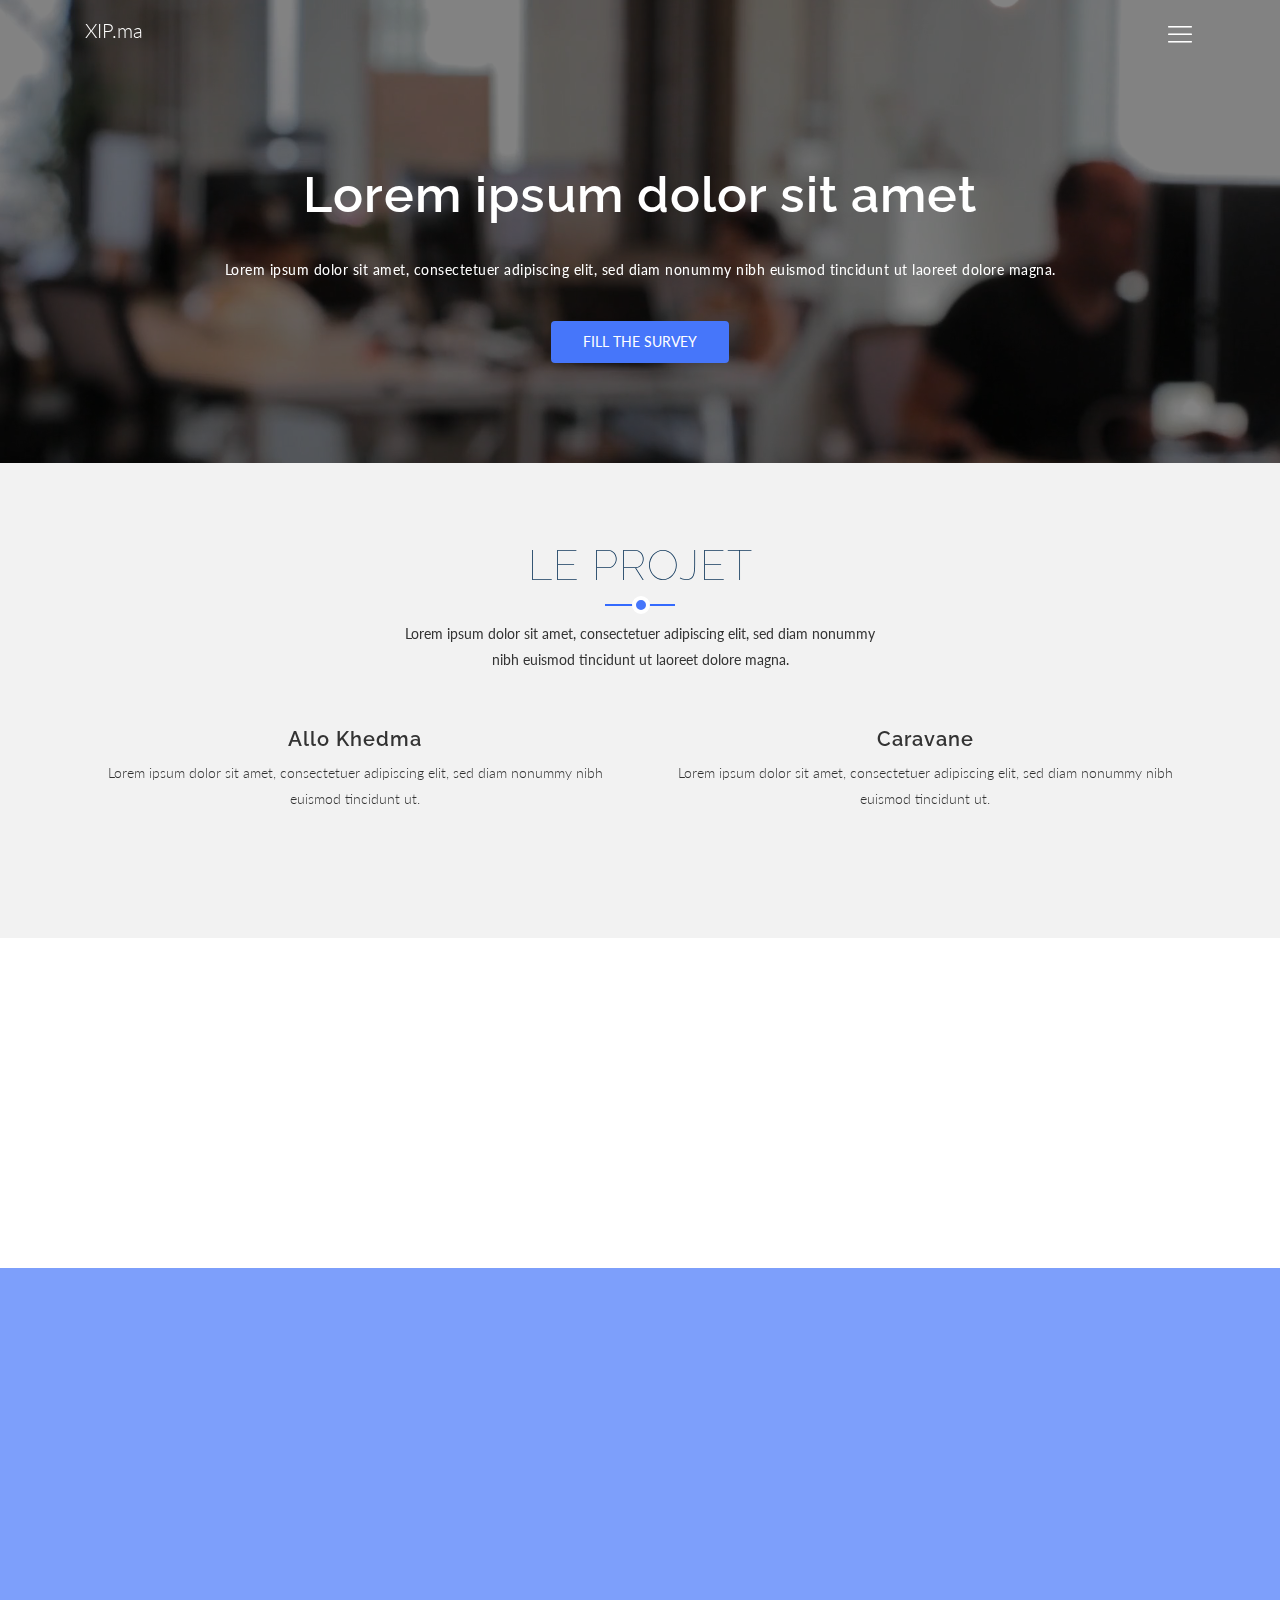
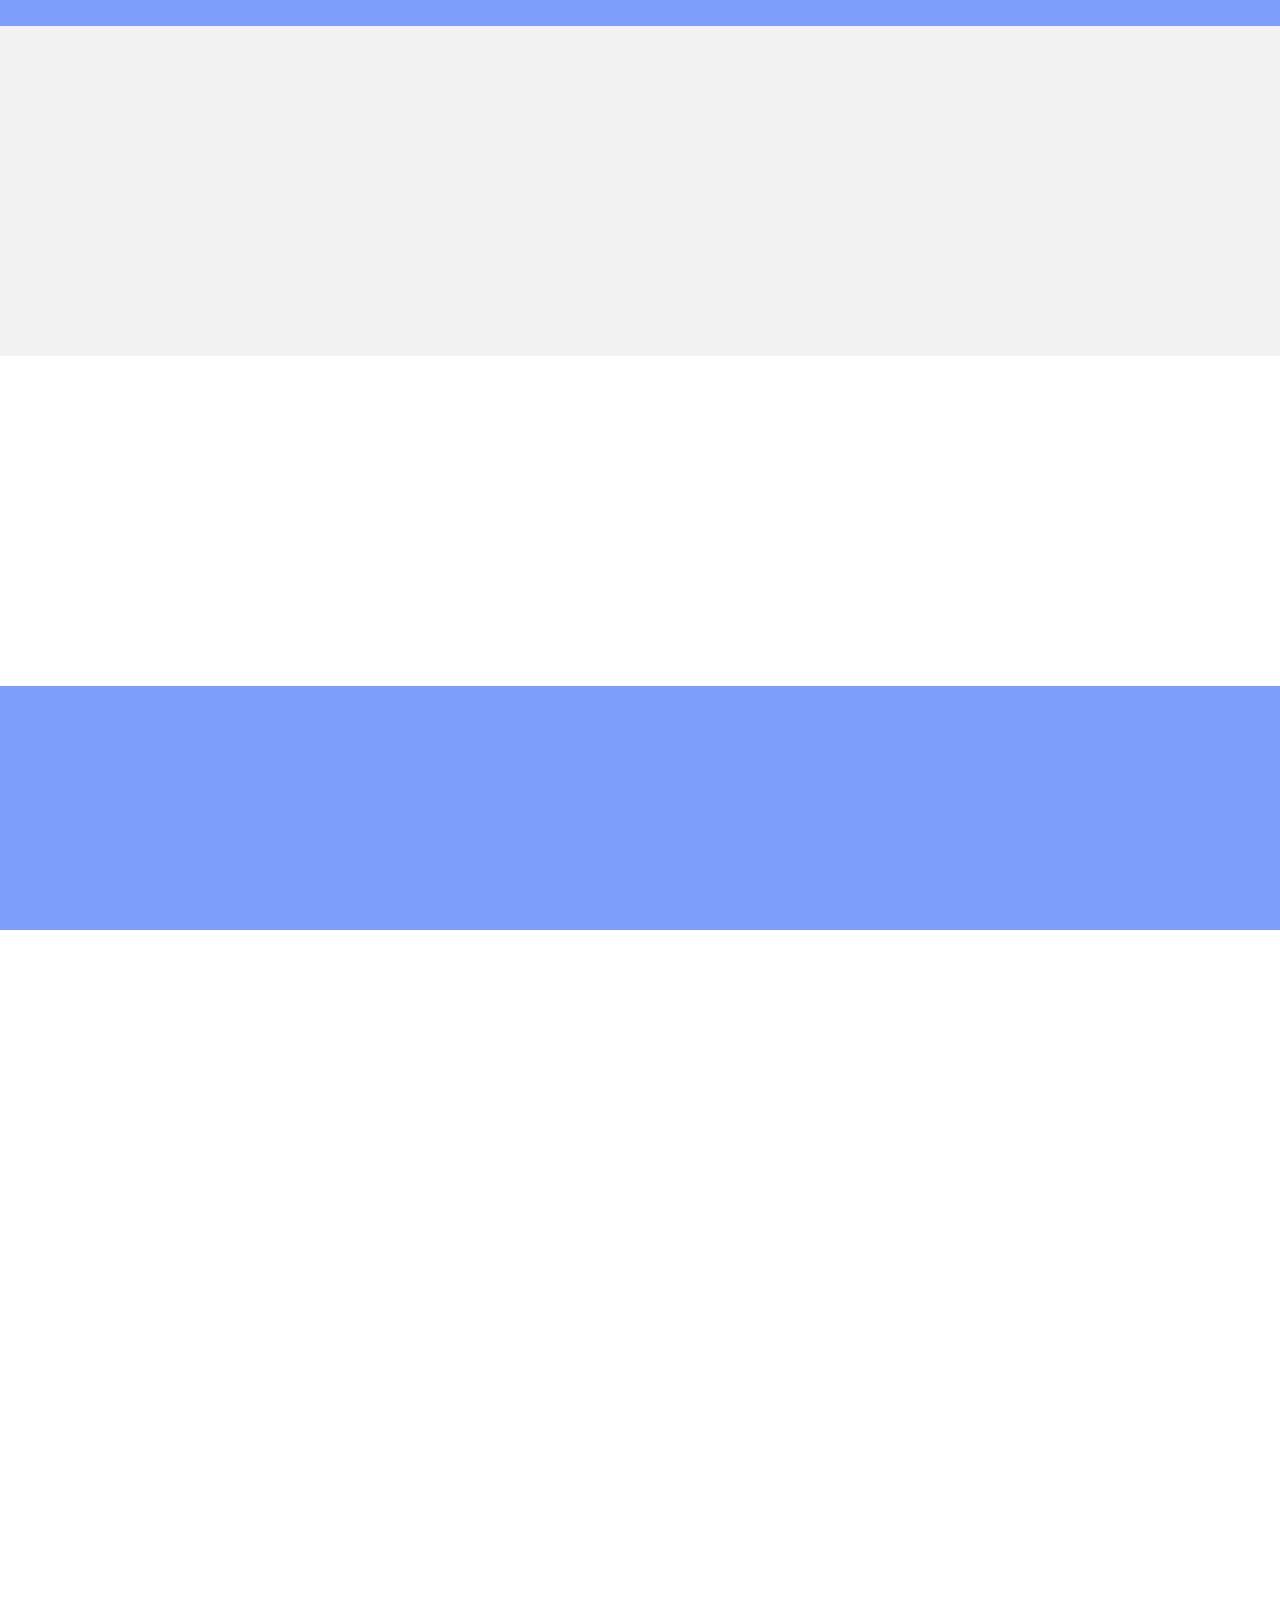
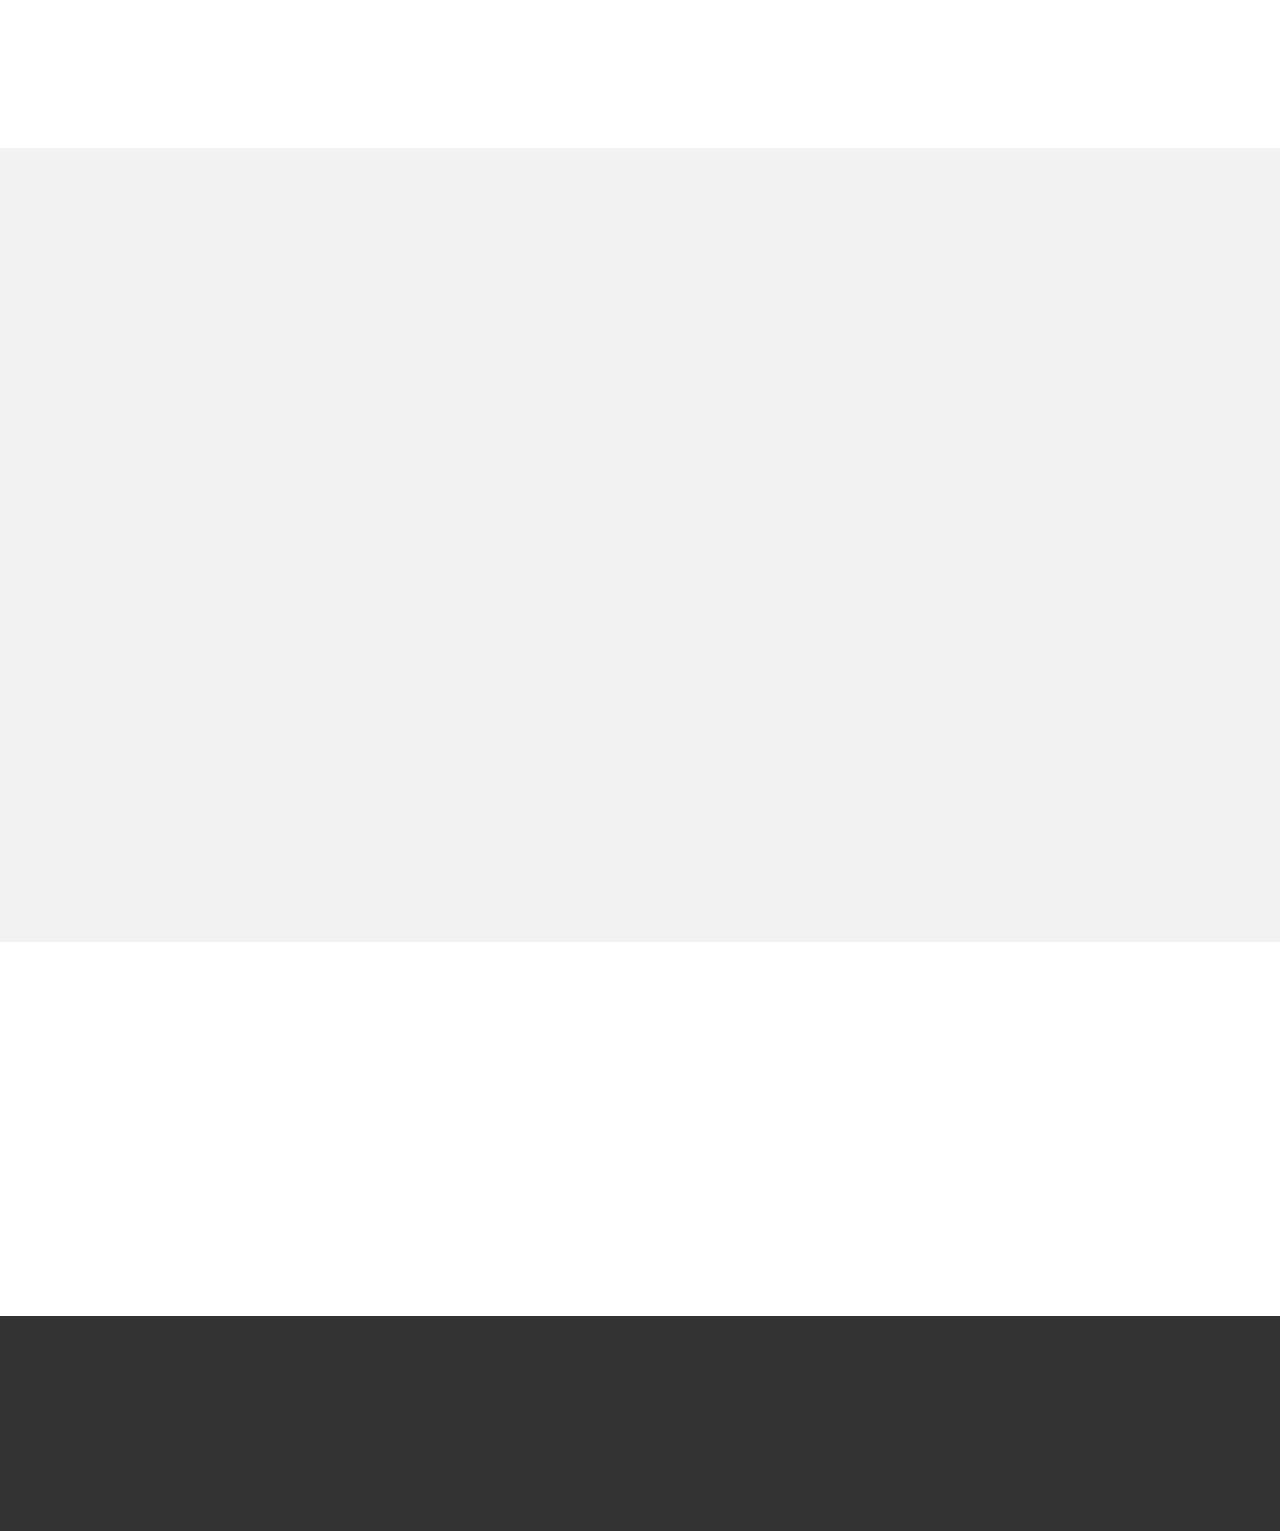
<file: index.html>
<!DOCTYPE html>
<html lang="en">
  <head>
    <!-- Required meta tags -->
    <meta charset="utf-8">
    <meta name="viewport" content="width=device-width, initial-scale=1, shrink-to-fit=no">
    <meta name="keywords" content="Bootstrap, Landing page, Template, Registration, Landing">
    <meta name="viewport" content="width=device-width, initial-scale=1, maximum-scale=1">
    <meta name="author" content="Grayrids">
    <title>XPI.ma</title>

    <!-- Bootstrap CSS -->
    <link rel="stylesheet" href="css/bootstrap.min.css">
    <link rel="stylesheet" href="css/font-awesome.min.css">
    <link rel="stylesheet" href="css/line-icons.css">
    <link rel="stylesheet" href="css/owl.carousel.css">
    <link rel="stylesheet" href="css/owl.theme.css">
    <link rel="stylesheet" href="css/nivo-lightbox.css">
    <link rel="stylesheet" href="css/magnific-popup.css">
    <link rel="stylesheet" href="css/animate.css">
    <link rel="stylesheet" href="css/menu_sideslide.css">
    <link rel="stylesheet" href="css/main.css">    
    <link rel="stylesheet" href="css/responsive.css">

  </head>
  
  
  
  <body>
      <div class="menu-wrap">
        <nav class="menu navbar">
          <div class="icon-list navbar-collapse">
            <ul class="navbar-nav">
              <li class="nav-item">
                <a class="nav-link" href="#video-area">Home</a>
              </li>
              <li class="nav-item">
                <a class="nav-link" href="#services">titre1</a>
              </li>  
              <li class="nav-item">
                <a class="nav-link" href="#features">titre2</a>
              </li>                            
              <li class="nav-item">
                <a class="nav-link" href="#portfolios">titre3</a>
              </li>            
              <li class="nav-item">
                <a class="nav-link" href="#pricing">titre4</a>
              </li>     
              <li class="nav-item">
                <a class="nav-link" href="#blog">titre5</a>
              </li> 
              <li class="nav-item">
                <a class="nav-link" href="#contact">Contact</a>
              </li> 
              <li class="nav-item">
                <a class="nav-link" href="#subscribe">Subscribe to newsletter</a>
              </li>
            </ul>
          </div>
        </nav> 
        <button class="close-button" id="close-button"><i class="lnr lnr-cross"></i></button>
      </div>      
	  
	  
  	<!-- Header Section Start -->
    <header id="video-area" data-stellar-background-ratio="0.5">    
      <div id="block" data-vide-bg="video/video"></div>
      <div class="fixed-top">
          <div class="container">
          <div class="logo-menu">
              <a href="index.html" class="logo"><span></span> XIP.ma</a>
              <button class="menu-button" id="open-button"><i class="lnr lnr-menu"></i></button>    
            </div>          
          </div>
      </div>
      <div class="overlay overlay-2"></div>      
      <div class="container">
        <div class="row justify-content-md-center">
          <div class="col-md-10">
            <div class="contents text-center">
              <h1 class="wow fadeInDown" data-wow-duration="1000ms" data-wow-delay="0.3s">Lorem ipsum dolor sit amet</h1>
              <p class="lead  wow fadeIn" data-wow-duration="1000ms" data-wow-delay="400ms">Lorem ipsum dolor sit amet, consectetuer adipiscing elit, sed diam nonummy nibh euismod tincidunt ut laoreet dolore magna.</p>
              <a href="#" class="btn btn-common wow fadeInUp" data-wow-duration="1000ms" data-wow-delay="400ms">Fill the survey</a>
            </div>
          </div>
        </div> 
      </div>      
    </header>
    <!-- Header Section End --> 


    <!-- Services Section Start -->
    <section id="services" class="section">
      <div class="container">
        <div class="section-header">          
          <h2 class="section-title wow fadeIn" data-wow-duration="1000ms" data-wow-delay="0.3s">Le projet </span></h2>
          <hr class="lines wow zoomIn" data-wow-delay="0.3s">
          <p class="section-subtitle wow fadeIn" data-wow-duration="1000ms" data-wow-delay="0.3s">Lorem ipsum dolor sit amet, consectetuer adipiscing elit, sed diam nonummy <br> nibh euismod tincidunt ut laoreet dolore magna.</p>
        </div>
        <div class="row">
      
         
      
       
          <div class="col-md-6 col-sm-6">
            <div class="item-boxes wow fadeInDown" data-wow-delay="1s">
            
              <h4>Allo Khedma</h4>
              <p>Lorem ipsum dolor sit amet, consectetuer adipiscing elit, sed diam nonummy nibh euismod tincidunt ut.</p>
            </div>
          </div>
          <div class="col-md-6 col-sm-6">
            <div class="item-boxes wow fadeInDown" data-wow-delay="1.2s">
            
              <h4>Caravane</h4>
              <p>Lorem ipsum dolor sit amet, consectetuer adipiscing elit, sed diam nonummy nibh euismod tincidunt ut.</p>
            </div>
          </div>
        </div>
      </div>
    </section>
    <!-- Services Section End -->

    <!-- Features Section Start -->
    <section id="features" class="section" data-stellar-background-ratio="0.2">
      <div class="container">
        <div class="section-header">          
          <h2 class="section-title wow fadeIn" data-wow-duration="1000ms" data-wow-delay="0.3s">Section 2</span></h2>
          <hr class="lines wow zoomIn" data-wow-delay="0.3s">
          <p class="section-subtitle wow fadeIn" data-wow-duration="1000ms" data-wow-delay="0.3s">Lorem ipsum dolor sit amet, consectetuer adipiscing elit, sed diam nonummy <br> nibh euismod tincidunt ut laoreet dolore magna.</p>
        </div>
		
		
		
		
   <!--s     <div class="row">
          <div class="col-lg-4 col-md-4 col-sm-4 col-xs-12">
            <div class="content-left text-right wow fadeInLeft animated" data-wow-offset="10">
              <div class="box-item left">
                <span class="icon">
                  <i class="lnr lnr-rocket"></i>
                </span>
                <div class="text">
                  <h4>Bootstrap 4 Based</h4>
                  <p>Lorem Ipsum is simply dummy text of the printing and typesetting industry.</p>
                </div>
              </div>
              <div class="box-item left">
                <span class="icon">
                  <i class="lnr lnr-laptop-phone"></i>
                </span>
                <div class="text">
                  <h4>Fully Responsive</h4>
                  <p>Lorem Ipsum is simply dummy text of the printing and typesetting industry.</p>
                </div>
              </div>
              <div class="box-item left">
                <span class="icon">
                  <i class="lnr lnr-cog"></i>
                </span>
                <div class="text">
                  <h4>HTML5 & CSS3</h4>
                  <p>Lorem Ipsum is simply dummy text of the printing and typesetting industry</p>
                </div>
              </div>
            </div>
          </div>
          <div class="col-lg-4 col-md-4 col-sm-4 col-xs-12">
            <div class="show-box wow fadeInDown animated" data-wow-offset="10">
              <img src="img/features/feature.jpg" alt="">
            </div>
          </div>
          <div class="col-lg-4 col-md-4 col-sm-4 col-xs-12">
            <div class="content-right text-left wow fadeInRight animated" data-wow-offset="10">
              <div class="box-item right">
                <span class="icon">
                  <i class="lnr lnr-camera-video"></i>
                </span>
                <div class="text">
                  <h4>Video Background</h4>
                  <p>Lorem Ipsum is simply dummy text of the printing and typesetting industry</p>
                </div>
              </div>
              <div class="box-item right">
                <span class="icon">
                  <i class="lnr lnr-magic-wand"></i>
                </span>
                <div class="text">
                  <h4>Parallax Sections</h4>
                  <p>Lorem Ipsum is simply dummy text of the printing and typesetting industry.</p>
                </div>
              </div>
              <div class="box-item right">
                <span class="icon">
                  <i class="lnr lnr-spell-check"></i>
                </span>
                <div class="text">
                  <h4>Ajax Contact Form</h4>
                  <p>Lorem Ipsum is simply dummy text of the printing and typesetting industry.</p>
                </div>
              </div>
            </div>
          </div>
        </div> -->
		
		
		
      </div>
    </section>
    <!-- Features Section End -->    

    <!-- Start Video promo Section -->
    <section class="video-promo section" data-stellar-background-ratio="0.5">
    <div class="overlay"></div>
      <div class="container">
        <div class="row">
          <div class="col-md-12 col-sm-12">
              <div class="video-promo-content text-center">
                <h2 class="wow zoomIn" data-wow-duration="1000ms" data-wow-delay="100ms">Xip.ma intro Video</h2>
                <p class="wow zoomIn" data-wow-duration="1000ms" data-wow-delay="100ms">orem ipsum dolor sit amet, consectetuer adipiscing elit</p>
                <a href="https://www.youtube.com/watch?v=r44RKWyfcFw" class="video-popup wow fadeInUp" data-wow-duration="1000ms" data-wow-delay="0.3s"><i class="lnr lnr-film-play"></i></a>
              </div>
          </div>
        </div>
      </div>
    </section>
    <!-- End Video Promo Section -->

    <!-- Portfolio Section -->
    <section id="portfolios" class="section">
      <!-- Container Starts -->
      <div class="container">
        <div class="section-header">          
          <h2 class="section-title wow fadeIn" data-wow-duration="1000ms" data-wow-delay="0.3s">SECTION 4</span></h2>
          <hr class="lines wow zoomIn" data-wow-delay="0.3s">
          <p class="section-subtitle wow fadeInDown" data-wow-duration="1000ms" data-wow-delay="0.3s">Lorem ipsum dolor sit amet, consectetuer adipiscing elit, sed diam nonummy <br> nibh euismod tincidunt ut laoreet dolore magna.</p>
        </div>
		
		
	
		
		
      </div>
      <!-- Container Ends -->
    </section>
    <!-- Portfolio Section Ends --> 

    <!-- Start Pricing Table Section -->
    <div id="pricing" class="section pricing-section">
      <div class="container">
        <div class="section-header">          
          <h2 class="section-title wow fadeIn" data-wow-duration="1000ms" data-wow-delay="0.3s">Section 6</span></h2>
          <hr class="lines wow zoomIn" data-wow-delay="0.3s">
          <p class="section-subtitle wow fadeIn" data-wow-duration="1000ms" data-wow-delay="0.3s">Lorem ipsum dolor sit amet, consectetuer adipiscing elit, sed diam nonummy <br> nibh euismod tincidunt ut laoreet dolore magna.</p>
        </div>
			
      </div>
    </div>
    <!-- End Pricing Table Section -->

    <!-- Counter Section Start -->
    <div class="counters section" data-stellar-background-ratio="0.5">
      <div class="overlay"></div>
      <div class="container">
        <div class="row"> 
          <div class="col-sm-6 col-md-3 col-lg-3">
            <div class="wow fadeInUp" data-wow-delay=".2s">
              <div class="facts-item"> 
                               
                <div class="fact-count">
                  <h3><span class="counter">100</h3>
                  <h4>Lorem ipsum</h4>
                </div>
              </div>
            </div>
          </div>
          <div class="col-sm-6 col-md-3 col-lg-3">
            <div class="wow fadeInUp" data-wow-delay=".4s">
              <div class="facts-item">
                              
                <div class="fact-count">
                  <h3><span class="counter">100</span></h3>
                  <h4>Lorem ipsum</h4>
                </div>
              </div>
            </div>
          </div>
          <div class="col-sm-6 col-md-3 col-lg-3">
            <div class="wow fadeInUp" data-wow-delay=".6s">
              <div class="facts-item">
                             
                <div class="fact-count">
                  <h3><span class="counter">100</h3>
                  <h4>Lorem ipsum</h4>
                </div>
              </div>
            </div>
          </div>
          <div class="col-sm-6 col-md-3 col-lg-3">
            <div class="wow fadeInUp" data-wow-delay=".8s">
              <div class="facts-item">
                              
                <div class="fact-count">
                  <h3><span class="counter">100</span></h3>
                  <h4>Lorem ipsum</h4>
                </div>
              </div>
            </div>
          </div>
        </div>
      </div>
    </div>
    <!-- Counter Section End -->





    <!-- Blog Section -->
    <section id="blog" class="section">
      <!-- Container Starts -->
      <div class="container">
        <div class="section-header">          
          <h2 class="section-title wow fadeIn" data-wow-duration="1000ms" data-wow-delay="0.3s">Blog</span></h2>
          <hr class="lines wow zoomIn" data-wow-delay="0.3s">
          <p class="section-subtitle wow fadeInDown" data-wow-duration="1000ms" data-wow-delay="0.3s">Lorem ipsum dolor sit amet, consectetuer adipiscing elit, sed diam nonummy <br> nibh euismod tincidunt ut laoreet dolore magna.</p>
        </div>
        <div class="row">
          <div class="col-lg-4 col-md-4 col-sm-6 col-xs-12 blog-item">
            <!-- Blog Item Starts -->
            <div class="blog-item-wrapper wow fadeInUp" data-wow-delay="0.3s">
              <div class="blog-item-img">
                <a href="single-post.html">
                  <img src="img/blog/img1.jpg" alt="">
                </a>                
              </div>
              <div class="blog-item-text"> 
                <h3>
                <a href="#">Lorem ipsum dolor sit amet</a>
                </h3>
               
                <p>
                Lorem ipsum dolor sit amet, consectetur adipisicing elit, sed do eiusmod tempor incididunt ut labore et dolore magna aliqua... 
                </p>
                <a href="single-post.html" class="btn btn-common btn-rm">Read More</a>
              </div>
            </div>
            <!-- Blog Item Wrapper Ends-->
          </div>

          <div class="col-lg-4 col-md-4 col-sm-6 col-xs-12 blog-item">
            <!-- Blog Item Starts -->
            <div class="blog-item-wrapper wow fadeInUp" data-wow-delay="0.6s">
              <div class="blog-item-img">
                <a href="single-post.html">
                  <img src="img/blog/img1.jpg" alt="">
                </a>                
              </div>
              <div class="blog-item-text"> 
                <h3>
                  <a href="#">Lorem ipsum dolor sit amet</a>
                </h3>
               
                <p>
                Lorem ipsum dolor sit amet, consectetur adipisicing elit, sed do eiusmod tempor incididunt ut labore et dolore magna aliqua... 
                </p>
                <a href="single-post.html" class="btn btn-common btn-rm">Read More</a>
              </div>
            </div>
            <!-- Blog Item Wrapper Ends-->
          </div>

          <div class="col-lg-4 col-md-4 col-sm-6 col-xs-12 blog-item">
            <!-- Blog Item Starts -->
            <div class="blog-item-wrapper wow fadeInUp" data-wow-delay="0.9s">
              <div class="blog-item-img">
                <a href="single-post.html">
                  <img src="img/blog/img1.jpg" alt="">
                </a>                
              </div>
              <div class="blog-item-text">    
                <h3>
                  <a href="#">Lorem ipsum dolor sit amet</a>
                </h3>
         
                <p>
                 Lorem ipsum dolor sit amet, consectetur adipisicing elit, sed do eiusmod tempor incididunt ut labore et dolore magna aliqua... 
                </p>
                <a href="single-post.html" class="btn btn-common btn-rm">Read More</a>
              </div>
            </div>
            <!-- Blog Item Wrapper Ends-->
          </div>
        </div>
      </div>
    </section>
    <!-- blog Section End -->

    <!-- Contact Section Start -->
    <section id="contact" class="section">
      <div class="container">
        <div class="row justify-content-md-center">          
          <div class="col-md-9 wow fadeInDown" data-wow-duration="1000ms" data-wow-delay="0.3s">            
            <div class="contact-block">
              <div class="section-header">          
                <h2 class="section-title wow fadeIn" data-wow-duration="1000ms" data-wow-delay="0.3s">Contact <span>Us</span></h2>
                <hr class="lines wow zoomIn" data-wow-delay="0.3s">
              </div>
              <form id="contactForm">
                <div class="row">
                  <div class="col-md-6">
                    <div class="form-group">
                      <input type="text" class="form-control" id="name" name="name" placeholder="Your Name" required data-error="Please enter your name">
                      <div class="help-block with-errors"></div>
                    </div>                                 
                  </div>
                  <div class="col-md-6">
                    <div class="form-group">
                      <input type="text" placeholder="Your Email" id="email" class="form-control" name="name" required data-error="Please enter your email">
                      <div class="help-block with-errors"></div>
                    </div> 
                  </div>
                   <div class="col-md-12">
                    <div class="form-group">
                      <input type="text" placeholder="Subject" id="msg_subject" class="form-control" required data-error="Please enter your subject">
                      <div class="help-block with-errors"></div>
                    </div>
                  </div>
                  <div class="col-md-12">
                    <div class="form-group"> 
                      <textarea class="form-control" placeholder="Your Message" rows="11" data-error="Write your message" required></textarea>
                      <div class="help-block with-errors"></div>
                    </div>
                    <div class="submit-button text-center">
                      <button class="btn btn-common" id="submit" type="submit">Send Message</button>
                      <div id="msgSubmit" class="h3 text-center hidden"></div> 
                      <div class="clearfix"></div> 
                    </div>
                  </div>
                </div>            
              </form>
            </div>
          </div>
        </div>
      </div>
    </section>
    <!-- Contact Section End -->

    <!-- Subcribe Section Start -->
    <div id="subscribe" class="section">
      <div class="container">
        <div class="section-header">          
          <h2 class="section-title wow fadeIn" data-wow-duration="1000ms" data-wow-delay="0.3s">Subscribe <span>Newsletter</span></h2>
          <hr class="lines wow zoomIn" data-wow-delay="0.3s">
          <p class="section-subtitle wow fadeIn" data-wow-duration="1000ms" data-wow-delay="0.3s">Subscribe to get all latest news from us.</p>
        </div>
        <div class="row justify-content-md-center">
          <div class="col-md-8">
              <form class="text-center form-inline wow fadeInUp" data-wow-delay="0.3s">
                <input class="mb-20 form-control" name="email" placeholder="Your Email Address">
                <button class="sub_btn">subscribe</button>
              </form>
          </div>
        </div>
      </div>
    </div>
    <!-- Subcribe Section End -->

    <!-- Footer Section Start -->
    <footer>          
      <div class="container">
        <div class="row">
          <div class="col-md-12">
            <div class="social-icons wow fadeInDown" data-wow-duration="1000ms" data-wow-delay="0.3s">
              <ul>
                <li class="facebook"><a href="#"><i class="fa fa-facebook"></i></a></li>
                <li class="twitter"><a href="#"><i class="fa fa-twitter"></i></a></li>
           
                <li class="linkedin"><a href="#"><i class="fa fa-linkedin"></i></a></li>
               
              </ul>
            </div>
            <div class="site-info wow fadeInUp" data-wow-duration="1000ms" data-wow-delay="0.3s">
              <p>All copyrights reserved &copy; 2021 - Designed & Developed by <a rel="nofollow" href="https://uideck.com">Xpertize Africa</a></p>
            </div>  
          </div>
        </div>
      </div>
    </footer>
    <!-- Footer Section End --> 

    <!-- Go To Top Link -->
    <a href="#" class="back-to-top">
      <i class="lnr lnr-arrow-up"></i>
    </a>

    <div id="loader">
      <div class="spinner">
        <div class="double-bounce1"></div>
        <div class="double-bounce2"></div>
      </div>
    </div>    

    <!-- jQuery first, then Tether, then Bootstrap JS. -->
    <script src="js/jquery-min.js"></script>
    <script src="js/tether.min.js"></script>
    <script src="js/bootstrap.min.js"></script>
    <script src="js/classie.js"></script>
    <script src="js/mixitup.min.js"></script>
    <script src="js/nivo-lightbox.js"></script>
    <script src="js/owl.carousel.min.js"></script>    
    <script src="js/jquery.stellar.min.js"></script>    
    <script src="js/jquery.nav.js"></script>    
    <script src="js/smooth-scroll.js"></script>    
    <script src="js/smooth-on-scroll.js"></script>    
    <script src="js/wow.js"></script>    
    <script src="js/menu.js"></script>
    <script src="js/jquery.vide.js"></script>
    <script src="js/jquery.counterup.min.js"></script>    
    <script src="js/jquery.magnific-popup.min.js"></script>    
    <script src="js/waypoints.min.js"></script>    
    <script src="js/form-validator.min.js"></script>
    <script src="js/contact-form-script.js"></script>     
    <script src="js/main.js"></script>
    
  </body>
</html>
</file>
<file: css/line-icons.css>
@font-face {
	font-family: 'Linearicons-Free';
	src:url('../fonts/Linearicons-Free.eot?w118d');
	src:url('../fonts/Linearicons-Free.eot?#iefixw118d') format('embedded-opentype'),
		url('../fonts/Linearicons-Free.woff2?w118d') format('woff2'),
		url('../fonts/Linearicons-Free.woff?w118d') format('woff'),
		url('../fonts/Linearicons-Free.ttf?w118d') format('truetype'),
		url('../fonts/Linearicons-Free.svg?w118d#Linearicons-Free') format('svg');
	font-weight: normal;
	font-style: normal;
}

.lnr {
	font-family: 'Linearicons-Free';
	speak: none;
	font-style: normal;
	font-weight: normal;
	font-variant: normal;
	text-transform: none;
	line-height: 1;

	/* Better Font Rendering =========== */
	-webkit-font-smoothing: antialiased;
	-moz-osx-font-smoothing: grayscale;
}

.lnr-home:before {
	content: "\e800";
}
.lnr-apartment:before {
	content: "\e801";
}
.lnr-pencil:before {
	content: "\e802";
}
.lnr-magic-wand:before {
	content: "\e803";
}
.lnr-drop:before {
	content: "\e804";
}
.lnr-lighter:before {
	content: "\e805";
}
.lnr-poop:before {
	content: "\e806";
}
.lnr-sun:before {
	content: "\e807";
}
.lnr-moon:before {
	content: "\e808";
}
.lnr-cloud:before {
	content: "\e809";
}
.lnr-cloud-upload:before {
	content: "\e80a";
}
.lnr-cloud-download:before {
	content: "\e80b";
}
.lnr-cloud-sync:before {
	content: "\e80c";
}
.lnr-cloud-check:before {
	content: "\e80d";
}
.lnr-database:before {
	content: "\e80e";
}
.lnr-lock:before {
	content: "\e80f";
}
.lnr-cog:before {
	content: "\e810";
}
.lnr-trash:before {
	content: "\e811";
}
.lnr-dice:before {
	content: "\e812";
}
.lnr-heart:before {
	content: "\e813";
}
.lnr-star:before {
	content: "\e814";
}
.lnr-star-half:before {
	content: "\e815";
}
.lnr-star-empty:before {
	content: "\e816";
}
.lnr-flag:before {
	content: "\e817";
}
.lnr-envelope:before {
	content: "\e818";
}
.lnr-paperclip:before {
	content: "\e819";
}
.lnr-inbox:before {
	content: "\e81a";
}
.lnr-eye:before {
	content: "\e81b";
}
.lnr-printer:before {
	content: "\e81c";
}
.lnr-file-empty:before {
	content: "\e81d";
}
.lnr-file-add:before {
	content: "\e81e";
}
.lnr-enter:before {
	content: "\e81f";
}
.lnr-exit:before {
	content: "\e820";
}
.lnr-graduation-hat:before {
	content: "\e821";
}
.lnr-license:before {
	content: "\e822";
}
.lnr-music-note:before {
	content: "\e823";
}
.lnr-film-play:before {
	content: "\e824";
}
.lnr-camera-video:before {
	content: "\e825";
}
.lnr-camera:before {
	content: "\e826";
}
.lnr-picture:before {
	content: "\e827";
}
.lnr-book:before {
	content: "\e828";
}
.lnr-bookmark:before {
	content: "\e829";
}
.lnr-user:before {
	content: "\e82a";
}
.lnr-users:before {
	content: "\e82b";
}
.lnr-shirt:before {
	content: "\e82c";
}
.lnr-store:before {
	content: "\e82d";
}
.lnr-cart:before {
	content: "\e82e";
}
.lnr-tag:before {
	content: "\e82f";
}
.lnr-phone-handset:before {
	content: "\e830";
}
.lnr-phone:before {
	content: "\e831";
}
.lnr-pushpin:before {
	content: "\e832";
}
.lnr-map-marker:before {
	content: "\e833";
}
.lnr-map:before {
	content: "\e834";
}
.lnr-location:before {
	content: "\e835";
}
.lnr-calendar-full:before {
	content: "\e836";
}
.lnr-keyboard:before {
	content: "\e837";
}
.lnr-spell-check:before {
	content: "\e838";
}
.lnr-screen:before {
	content: "\e839";
}
.lnr-smartphone:before {
	content: "\e83a";
}
.lnr-tablet:before {
	content: "\e83b";
}
.lnr-laptop:before {
	content: "\e83c";
}
.lnr-laptop-phone:before {
	content: "\e83d";
}
.lnr-power-switch:before {
	content: "\e83e";
}
.lnr-bubble:before {
	content: "\e83f";
}
.lnr-heart-pulse:before {
	content: "\e840";
}
.lnr-construction:before {
	content: "\e841";
}
.lnr-pie-chart:before {
	content: "\e842";
}
.lnr-chart-bars:before {
	content: "\e843";
}
.lnr-gift:before {
	content: "\e844";
}
.lnr-diamond:before {
	content: "\e845";
}
.lnr-linearicons:before {
	content: "\e846";
}
.lnr-dinner:before {
	content: "\e847";
}
.lnr-coffee-cup:before {
	content: "\e848";
}
.lnr-leaf:before {
	content: "\e849";
}
.lnr-paw:before {
	content: "\e84a";
}
.lnr-rocket:before {
	content: "\e84b";
}
.lnr-briefcase:before {
	content: "\e84c";
}
.lnr-bus:before {
	content: "\e84d";
}
.lnr-car:before {
	content: "\e84e";
}
.lnr-train:before {
	content: "\e84f";
}
.lnr-bicycle:before {
	content: "\e850";
}
.lnr-wheelchair:before {
	content: "\e851";
}
.lnr-select:before {
	content: "\e852";
}
.lnr-earth:before {
	content: "\e853";
}
.lnr-smile:before {
	content: "\e854";
}
.lnr-sad:before {
	content: "\e855";
}
.lnr-neutral:before {
	content: "\e856";
}
.lnr-mustache:before {
	content: "\e857";
}
.lnr-alarm:before {
	content: "\e858";
}
.lnr-bullhorn:before {
	content: "\e859";
}
.lnr-volume-high:before {
	content: "\e85a";
}
.lnr-volume-medium:before {
	content: "\e85b";
}
.lnr-volume-low:before {
	content: "\e85c";
}
.lnr-volume:before {
	content: "\e85d";
}
.lnr-mic:before {
	content: "\e85e";
}
.lnr-hourglass:before {
	content: "\e85f";
}
.lnr-undo:before {
	content: "\e860";
}
.lnr-redo:before {
	content: "\e861";
}
.lnr-sync:before {
	content: "\e862";
}
.lnr-history:before {
	content: "\e863";
}
.lnr-clock:before {
	content: "\e864";
}
.lnr-download:before {
	content: "\e865";
}
.lnr-upload:before {
	content: "\e866";
}
.lnr-enter-down:before {
	content: "\e867";
}
.lnr-exit-up:before {
	content: "\e868";
}
.lnr-bug:before {
	content: "\e869";
}
.lnr-code:before {
	content: "\e86a";
}
.lnr-link:before {
	content: "\e86b";
}
.lnr-unlink:before {
	content: "\e86c";
}
.lnr-thumbs-up:before {
	content: "\e86d";
}
.lnr-thumbs-down:before {
	content: "\e86e";
}
.lnr-magnifier:before {
	content: "\e86f";
}
.lnr-cross:before {
	content: "\e870";
}
.lnr-menu:before {
	content: "\e871";
}
.lnr-list:before {
	content: "\e872";
}
.lnr-chevron-up:before {
	content: "\e873";
}
.lnr-chevron-down:before {
	content: "\e874";
}
.lnr-chevron-left:before {
	content: "\e875";
}
.lnr-chevron-right:before {
	content: "\e876";
}
.lnr-arrow-up:before {
	content: "\e877";
}
.lnr-arrow-down:before {
	content: "\e878";
}
.lnr-arrow-left:before {
	content: "\e879";
}
.lnr-arrow-right:before {
	content: "\e87a";
}
.lnr-move:before {
	content: "\e87b";
}
.lnr-warning:before {
	content: "\e87c";
}
.lnr-question-circle:before {
	content: "\e87d";
}
.lnr-menu-circle:before {
	content: "\e87e";
}
.lnr-checkmark-circle:before {
	content: "\e87f";
}
.lnr-cross-circle:before {
	content: "\e880";
}
.lnr-plus-circle:before {
	content: "\e881";
}
.lnr-circle-minus:before {
	content: "\e882";
}
.lnr-arrow-up-circle:before {
	content: "\e883";
}
.lnr-arrow-down-circle:before {
	content: "\e884";
}
.lnr-arrow-left-circle:before {
	content: "\e885";
}
.lnr-arrow-right-circle:before {
	content: "\e886";
}
.lnr-chevron-up-circle:before {
	content: "\e887";
}
.lnr-chevron-down-circle:before {
	content: "\e888";
}
.lnr-chevron-left-circle:before {
	content: "\e889";
}
.lnr-chevron-right-circle:before {
	content: "\e88a";
}
.lnr-crop:before {
	content: "\e88b";
}
.lnr-frame-expand:before {
	content: "\e88c";
}
.lnr-frame-contract:before {
	content: "\e88d";
}
.lnr-layers:before {
	content: "\e88e";
}
.lnr-funnel:before {
	content: "\e88f";
}
.lnr-text-format:before {
	content: "\e890";
}
.lnr-text-format-remove:before {
	content: "\e891";
}
.lnr-text-size:before {
	content: "\e892";
}
.lnr-bold:before {
	content: "\e893";
}
.lnr-italic:before {
	content: "\e894";
}
.lnr-underline:before {
	content: "\e895";
}
.lnr-strikethrough:before {
	content: "\e896";
}
.lnr-highlight:before {
	content: "\e897";
}
.lnr-text-align-left:before {
	content: "\e898";
}
.lnr-text-align-center:before {
	content: "\e899";
}
.lnr-text-align-right:before {
	content: "\e89a";
}
.lnr-text-align-justify:before {
	content: "\e89b";
}
.lnr-line-spacing:before {
	content: "\e89c";
}
.lnr-indent-increase:before {
	content: "\e89d";
}
.lnr-indent-decrease:before {
	content: "\e89e";
}
.lnr-pilcrow:before {
	content: "\e89f";
}
.lnr-direction-ltr:before {
	content: "\e8a0";
}
.lnr-direction-rtl:before {
	content: "\e8a1";
}
.lnr-page-break:before {
	content: "\e8a2";
}
.lnr-sort-alpha-asc:before {
	content: "\e8a3";
}
.lnr-sort-amount-asc:before {
	content: "\e8a4";
}
.lnr-hand:before {
	content: "\e8a5";
}
.lnr-pointer-up:before {
	content: "\e8a6";
}
.lnr-pointer-right:before {
	content: "\e8a7";
}
.lnr-pointer-down:before {
	content: "\e8a8";
}
.lnr-pointer-left:before {
	content: "\e8a9";
}
</file>
<file: css/menu_sideslide.css>
.menu-wrap a {
	color: #b8b7ad;
}

.menu-wrap a:hover,
.menu-wrap a:focus{
	color: #4676fa;
}
.menu-wrap .navbar-nav li .active,
.menu-wrap .navbar-nav li .active:before{
	color: #4676fa; 
	-webkit-transform: scale(1);
	transform: scale(1);
}
.content-wrap {
	overflow-y: scroll;
	-webkit-overflow-scrolling: touch;
}

.content {
	position: relative;
	background: #b4bad2;
}

.content::before {
	position: absolute;
	top: 0;
	left: 0;
	z-index: 10;
	width: 100%;
	height: 100%;
	background: rgba(0,0,0,0.3);
	content: '';
	opacity: 0;
	-webkit-transform: translate3d(100%,0,0);
	transform: translate3d(100%,0,0);
	-webkit-transition: opacity 0.4s, -webkit-transform 0s 0.4s;
	transition: opacity 0.4s, transform 0s 0.4s;
	-webkit-transition-timing-function: cubic-bezier(0.7,0,0.3,1);
	transition-timing-function: cubic-bezier(0.7,0,0.3,1);
}

/* Menu Button */
.menu-button {
	position: absolute;
	z-index: 1000;
	width: 60px;
	height: 42px;
	border: none;
	font-size: 30px;
	color: #fff;
	background: transparent;
	top: 15px;
	right: 0;
	line-height: 42px;
	text-align: center;
}

/* Close Button */
.close-button {
	width: 45px;
	height: 45px;
	position: absolute;
	left: -45px;
	top: 4px;
	overflow: hidden;
	font-size: 25px;
	border: none;
	background: #fff;
	color: #000;
	line-height: 48px;
	box-shadow: -1px 2px 3px 0px rgba(0, 0, 0, 0.16), 0 0px 0px 0px rgba(0, 0, 0, 0.12);
}

.logo-menu{
	padding: 15px 0;
}
.menu-bg .logo-menu{
	padding: 6px 0;
}
.menu-bg .menu-button{
	top: 5px;
	color: #333;
}

/* Menu */
.menu-wrap {
	position: fixed;
	z-index: 9999;
	width: 260px;
	right: 0;
	height: 100%;
	background: #fff;
	padding: 2.5em 1.5em 0;
	font-size: 1.15em;
	-webkit-transform: translate3d(320px,0,0);
	transform: translate3d(320px,0,0);
	-webkit-transition: -webkit-transform 0.4s;
	transition: transform 0.4s;
	-webkit-transition-timing-function: cubic-bezier(0.7,0,0.3,1);
	transition-timing-function: cubic-bezier(0.7,0,0.3,1);
	box-shadow: 0 2px 5px 0 rgba(0, 0, 0, 0.16), 0 2px 10px 0 rgba(0, 0, 0, 0.12);
}

.menu, 
.icon-list {
	height: 100%;
}

.icon-list {
	-webkit-transform: translate3d(0,100%,0);
	transform: translate3d(0,100%,0);
}

.icon-list a {
	color: #0d3559;
	display: block;
	padding: 0.8em;
	-webkit-transform: translate3d(0,500px,0);
	transform: translate3d(0,500px,0);
	position: relative;
}
.icon-list a:before{
	background: #4676fa;
	content: "";
	height: 1px;
	left: 0;
	position: absolute;
	top: 10px;
	-webkit-transform: scale(0);
	transform: scale(0);
	-webkit-transition: all 0.3s ease 0s;
	transition: all 0.3s ease 0s;
	width: 20px;
}
.menu-wrap a:hover:before{
	-webkit-transform: scale(1);
	transform: scale(1);
}
.icon-list,
.icon-list a {	
	-webkit-transition: -webkit-transform 0s 0.4s;
	transition: transform 0s 0.4s;
	-webkit-transition-timing-function: cubic-bezier(0.7,0,0.3,1);
	transition-timing-function: cubic-bezier(0.7,0,0.3,1);
}

.icon-list a:nth-child(2) {
	-webkit-transform: translate3d(0,1000px,0);
	transform: translate3d(0,1000px,0);
}

.icon-list a:nth-child(3) {
	-webkit-transform: translate3d(0,1500px,0);
	transform: translate3d(0,1500px,0);
}

.icon-list a:nth-child(4) {
	-webkit-transform: translate3d(0,2000px,0);
	transform: translate3d(0,2000px,0);
}

.icon-list a:nth-child(5) {
	-webkit-transform: translate3d(0,2500px,0);
	transform: translate3d(0,2500px,0);
}

.icon-list a:nth-child(6) {
	-webkit-transform: translate3d(0,3000px,0);
	transform: translate3d(0,3000px,0);
}

.icon-list a span {
	margin-left: 10px;
	font-weight: 700;
}

/* Shown menu */
.show-menu .menu-wrap {
	-webkit-transform: translate3d(0,0,0);
	transform: translate3d(0,0,0);
	-webkit-transition: -webkit-transform 0.8s;
	transition: transform 0.8s;
	-webkit-transition-timing-function: cubic-bezier(0.7,0,0.3,1);
	transition-timing-function: cubic-bezier(0.7,0,0.3,1);
}

.show-menu .icon-list,
.show-menu .icon-list a {
	-webkit-transform: translate3d(0,0,0);
	transform: translate3d(0,0,0);
	-webkit-transition: -webkit-transform 0.8s;
	transition: transform 0.8s;
	-webkit-transition-timing-function: cubic-bezier(0.7,0,0.3,1);
	transition-timing-function: cubic-bezier(0.7,0,0.3,1);
}

.show-menu .icon-list a {
	-webkit-transition-duration: 0.9s;
	transition-duration: 0.9s;
}

.show-menu .content::before {
	opacity: 1;
	-webkit-transition: opacity 0.8s;
	transition: opacity 0.8s;
	-webkit-transition-timing-function: cubic-bezier(0.7,0,0.3,1);
	transition-timing-function: cubic-bezier(0.7,0,0.3,1);
	-webkit-transform: translate3d(0,0,0);
	transform: translate3d(0,0,0);
}
</file>
<file: css/main.css>
@import url('https://fonts.googleapis.com/css?family=Lato:300');
@import url('https://fonts.googleapis.com/css?family=Raleway:100,600');
body {
  font-family: 'Lato', sans-serif;
  color: #333;
  font-size: 14px;
  font-weight: 300;
  background: #fff;
  overflow-x: hidden;
}
p {
  font-size: 14px;
  line-height: 26px;
}
a:hover,
a:focus {
  color: #4676fa;
}
a {
  -webkit-transition: all 0.2s linear;
  -moz-transition: all 0.2s linear;
  -o-transition: all 0.2s linear;
  transition: all 0.2s linear;
}
.btn {
  font-size: 14px;
  padding: 10px 30px;
  border-radius: 0px;
  font-weight: 400;
  color: #fff;
  text-transform: uppercase;
  -webkit-transition: all 0.2s linear;
  -moz-transition: all 0.2s linear;
  -o-transition: all 0.2s linear;
  transition: all 0.2s linear;
  display: inline-block;
  font-family: 'Lato', sans-serif;
}
.btn:focus {
  box-shadow: none;
  outline: none;
}
.btn-common {
  border: 2px solid #4676fa;
  background-color: #4676fa;
  position: relative;
  z-index: 1;
  border-radius: 4px;
}
.btn-common:hover {
  color: #4676fa;
  background-color: transparent;
  border: 2px solid #4676fa;
  transition: all 0.5s ease-in-out;
  -moz-transition: all 0.5s ease-in-out;
  -webkit-transition: all 0.5s ease-in-out;
}
.btn-border {
  color: #fff;
  background-color: transparent;
  border: 2px solid #fff;
  border-radius: 4px;
}
.btn-border:hover {
  border: 2px solid #fff;
  color: #fff;
  background-color: #4676fa;
}
.btn-lg {
  padding: 14px 33px;
  text-transform: uppercase;
  font-size: 16px;
}
.btn-rm {
  padding: 7px 10px;
  text-transform: capitalize;
}
.clear {
  clear: both;
}
h1,
h2,
h3,
h4,
h5 {
  font-family: 'Raleway', sans-serif;
  font-size: 40px;
  font-weight: 100;
  letter-spacing: 1px;
}
ul {
  margin: 0;
  padding: 0;
}
ul li {
  list-style: none;
}
a:hover,
a:focus {
  text-decoration: none;
  outline: none;
}
a:not([href]):not([tabindex]) {
  color: #fff;
}
a:not([href]):not([tabindex]):focus,
a:not([href]):not([tabindex]):hover {
  color: #4676fa;
}
.section {
  padding: 80px 0;
}
.section-header {
  color: #fff;
  margin-bottom: 40px;
  text-align: center;
}
.section-header .section-title {
  font-size: 42px;
  margin-top: 0;
  text-transform: uppercase;
  font-weight: 100;
  color: #0d3559;
  position: relative;
}
.section-header .section-title span {
  color: #4676fa;
}
.section-header .section-subtitle {
  margin-top: 15px;
  color: #333;
  font-size: 14px;
  font-weight: 400;
}
.section-header .lines {
  margin: auto;
  width: 70px;
  position: relative;
  border-top: 2px solid #346afe;
  margin-top: 15px;
}
.section-header .lines:before {
  position: absolute;
  content: "";
  display: inline-block;
  height: 10px;
  width: 10px;
  top: -10px;
  border: 4px solid #fff;
  border-radius: 50%;
  background: #4676fa;
  left: 27px;
}
/* ==========================================================================
   Navbar Style
   ========================================================================== */
.bg-faded {
  background-color: #fff;
}
.logo-menu a {
  font-size: 20px;
  color: #fff;
}
.menu-bg {
  background-color: #fff!important;
  box-shadow: 0 1px 3px 0 rgba(0, 0, 0, 0.16), 0 1px 3px 0 rgba(0, 0, 0, 0.12);
  z-index: 999;
  padding: 3px;
}
.menu-bg .menu-button {
  top: 0;
}
.menu-bg .menu-button:hover {
  cursor: pointer;
  color: #4676fa;
}
.menu-bg .logo-menu a {
  color: #4676fa;
}
.menu-button:hover {
  cursor: pointer;
  opacity: #eee;
}
.close-button {
  cursor: pointer;
}
.navbar-light .navbar-nav .nav-item {
  margin-left: 15px;
}
.navbar-light .navbar-nav .nav-link {
  color: #0d3559;
  padding: 7px 0px;
  margin-left: 5px;
  position: relative;
  font-size: 15px;
  letter-spacing: 0.3px;
}
.navbar-light .navbar-nav .nav-link:focus,
.navbar-light .navbar-nav .nav-link:hover,
.navbar-light .navbar-nav .nav-link:hover:before {
  color: #4676fa;
  -webkit-transform: scale(1);
  transform: scale(1);
}
.navbar-light .navbar-nav .active > .nav-link,
.navbar-light .navbar-nav .nav-link.active,
.navbar-light .navbar-nav .nav-link.active:before,
.navbar-light .navbar-nav .nav-link.open,
.navbar-light .navbar-nav .open > .nav-link {
  color: #4676fa;
  -webkit-transform: scale(1);
  transform: scale(1);
}
.navbar-light .navbar-toggler {
  border-color: #333;
  border-radius: 0px;
}
.navbar-light .navbar-toggler {
  float: right;
  margin: 10px;
}
.navbar-light .navbar-toggler i {
  color: #333!important;
}
/* ==========================================================================
   Hero Area Style
   ========================================================================== */
#hero-area {
  background: url(../img/hero-area.jpg) fixed no-repeat;
  background-size: cover;
  color: #fff;
  overflow: hidden;
  position: relative;
}
#hero-area .overlay {
  position: absolute;
  width: 100%;
  height: 100%;
  top: 0px;
  left: 0px;
  background: #4676fa;
  opacity: 0.7;
  filter: alpha(opacity=70);
}
#hero-area .contents {
  padding: 160px 0 80px;
}
#hero-area .contents h1 {
  color: #fff;
  font-size: 50px;
  font-weight: 100;
  margin-bottom: 25px;
}
#hero-area .contents p {
  font-size: 14px;
  color: #fff;
  font-weight: 400;
  line-height: 30px;
  letter-spacing: 0.5px;
}
#hero-area .contents .btn {
  margin: 20px 10px;
  text-transform: uppercase;
}
#hero-area .banner_bottom_btn {
  margin-top: 40px;
}
#hero-area .banner_bottom_btn i {
  color: #fff;
  font-size: 48px;
  -webkit-transition: all 0.2s linear;
  -moz-transition: all 0.2s linear;
  -o-transition: all 0.2s linear;
  transition: all 0.2s linear;
}
#hero-area .banner_bottom_btn i:hover {
  color: #4676fa;
}
/* ==========================================================================
   Slider Area
   ========================================================================== */
#slider-area {
  margin-top: -1px;
}
#slider-area h1 {
  font-weight: 100;
  font-size: 30px;
  line-height: 36px;
  text-transform: uppercase;
}
#slider-area p {
  color: #ffffff;
  font-size: 14px;
  font-weight: 400;
}
#slider-area .sticky-navigation {
  background: transparent;
}
#slider-area .btn {
  margin-right: 15px;
}
#slider-area .large_white {
  color: #fff;
}
/* ==========================================================================
   Video Background
   ========================================================================== */
#video-area {
  overflow: hidden;
  position: relative;
}
#video-area .contents {
  padding: 160px 0 80px;
}
#video-area .contents h1 {
  color: #fff;
  font-size: 50px;
  font-weight: 600;
  margin-bottom: 25px;
  line-height: 70px;
}
#video-area .contents p {
  font-size: 14px;
  color: #fff;
  font-weight: 400;
  line-height: 30px;
  letter-spacing: 0.5px;
}
#video-area .contents .btn {
  margin: 20px 10px;
  text-transform: uppercase;
}
#video-area .banner_bottom_btn {
  margin-top: 40px;
}
#video-area .banner_bottom_btn i {
  color: #fff;
  font-size: 48px;
  -webkit-transition: all 0.2s linear;
  -moz-transition: all 0.2s linear;
  -o-transition: all 0.2s linear;
  transition: all 0.2s linear;
}
#video-area .banner_bottom_btn i:hover {
  color: #4676fa;
}
.overlay-2 {
  background: rgba(0, 0, 0, 0.7) !important;
}
/* ==========================================================================
   About Section Style
   ========================================================================== */
#about {
  position: relative;
  background: #f2f2f2;
}
.item-boxes {
  text-align: center;
  padding: 15px;
  border-radius: 4px;
  margin-bottom: 15px;
  webkit-transition: all 0.3s ease 0s;
  -moz-transition: all 0.3s ease 0s;
  transition: all 0.3s ease 0s;
}
.item-boxes .icon {
  width: 60px;
  height: 60px;
  text-align: center;
  border: 1px solid #4676fa;
  display: inline-block;
  border-radius: 5px;
  margin-top: 10px;
  margin-bottom: 15px;
  webkit-transition: all 0.3s ease-in-out;
  -webkit-transition: all 0.3s ease-in-out;
  transition: all 0.3s ease-in-out;
}
.item-boxes .icon i {
  font-size: 30px;
  line-height: 60px;
  color: #4676fa;
}
.item-boxes h4 {
  font-size: 20px;
  font-weight: 600;
  margin-bottom: 10px;
}
.item-boxes:hover {
  background: #fff;
  box-shadow: 0 8px 48px 0 rgba(0, 0, 0, 0.15);
}
#services {
  position: relative;
  background: #f2f2f2;
}
/* ==========================================================================
   Features Section Style
   ========================================================================== */
#features {
  background: #fff;
}
#features .icon {
  display: inline-block;
  width: 60px;
  height: 60px;
  border-radius: 4px;
  text-align: center;
  position: relative;
  z-index: 1;
}
#features .content-left {
  position: relative;
  top: 60px;
}
#features .content-left span {
  float: right;
  margin-left: 25px;
}
#features .content-right {
  position: relative;
  top: 60px;
}
#features .content-right span {
  float: left;
  margin-right: 25px;
}
#features .box-item {
  padding-bottom: 30px;
}
#features .box-item .icon {
  border: 1px solid #4676fa;
  text-align: center;
  margin: 12px;
  -webkit-transition: all 0.2s linear;
  -moz-transition: all 0.2s linear;
  -o-transition: all 0.2s linear;
  transition: all 0.2s linear;
}
#features .box-item .icon i {
  color: #4676fa;
  font-size: 24px;
  line-height: 60px;
  -webkit-transition: all 0.2s linear;
  -moz-transition: all 0.2s linear;
  -o-transition: all 0.2s linear;
  transition: all 0.2s linear;
}
#features .box-item .text h4 {
  font-weight: 600;
  font-size: 18px;
  line-height: 22px;
}
#features .box-item .text p {
  font-size: 14px;
  line-height: 26px;
}
#features .box-item:hover .icon {
  background: #4676fa;
}
#features .box-item:hover .icon i {
  color: #ffffff;
}
#features .show-box {
  padding: 80px 0px 0px;
}
#features .show-box img {
  width: 100%;
}
/* ==========================================================================
   Screenshots Section Start
   ========================================================================== */
#screenshots {
  background: #f2f2f2;
}
.shot-item {
  margin-right: 15px;
  padding: 8px;
  border-radius: 4px;
  background: #fff;
}
.shot-item img {
  width: 100%;
}
.shot-item .overlay {
  display: block;
  position: relative;
}
.shot-item .overlay:before,
.shot-item .overlay:after {
  position: absolute;
  content: "";
  height: 30%;
  width: 30%;
  background: #346afe;
  opacity: 0;
  -webkit-transition: all 0.5s ease-in-out;
  transition: all 0.5s ease-in-out;
}
.shot-item .overlay:before {
  top: 0;
  left: 0;
  z-index: 1;
}
.shot-item .overlay:after {
  bottom: 0;
  right: 0;
  z-index: 1;
}
.shot-item:hover .overlay:before {
  height: 50%;
  width: 100%;
  opacity: 0.8;
}
.shot-item:hover .overlay:after {
  height: 50%;
  width: 100%;
  opacity: 0.8;
}
.overlay .item-icon {
  height: 48px;
  width: 48px;
  line-height: 48px;
  color: #fff;
  left: 50%;
  margin-left: -24px;
  margin-top: -24px;
  top: 50%;
  position: absolute;
  z-index: 2;
  visibility: hidden;
  opacity: 0;
  cursor: pointer;
  text-align: center;
  font-size: 24px;
  -webkit-transition: all 0.5s ease-in-out;
  -moz-transition: all 0.5s ease-in-out;
  transition: all 0.5s ease-in-out;
  border: 1px solid #ddd;
  border-radius: 4px;
}
.shot-item:hover .item-icon {
  visibility: visible;
  opacity: 1;
}
/* ==========================================================================
   Portfolio Section
   ========================================================================== */
#portfolios {
  background: #f2f2f2;
}
#portfolios .mix {
  padding: 10px;
}
#portfolios .portfolio-item .shot-item {
  margin: 0px;
}
#portfolio-list .mix {
  display: none;
}
.controls {
  text-align: center;
  padding: 0px 0px 20px;
}
.controls .mixitup-control-active {
  color: #4676fa !important;
  border-color: #4676fa;
  background: transparent;
}
.controls .btn {
  text-transform: uppercase;
  margin: 2px;
}
.controls:hover {
  cursor: pointer;
}
.portfolio-img {
  overflow: hidden;
  display: block;
  position: relative;
}
.portfolio-img img {
  width: 100%;
}
.portfoli-content {
  width: 100%;
  position: absolute;
  height: 100%;
  opacity: 0;
  top: 0;
  -webkit-transition: opacity 0.8s cubic-bezier(0.19, 1, 0.22, 1);
  transition: opacity 0.8s cubic-bezier(0.19, 1, 0.22, 1);
}
.portfoli-content:before {
  background-color: rgba(1, 3, 7, 0.8);
  top: 0px;
  left: 0px;
  bottom: 15px;
  right: 30px;
  content: '';
  position: absolute;
  -webkit-transform: scale(0.9);
  -moz-transform: scale(0.9);
  -ms-transform: scale(0.9);
  -o-transform: scale(0.9);
  transform: scale(0.9);
  -webkit-transition: all 400ms ease;
  transition: all 400ms ease;
}
.sup-desc-wrap {
  display: table;
  width: 100%;
  height: 100%;
}
.sup-desc-wrap .sup-desc-inner {
  display: table-cell;
  text-align: center;
  vertical-align: middle;
  padding: 0 35px;
}
.sup-desc-wrap .sup-meta-wrap .sup-title {
  display: block;
  outline: none;
  margin-bottom: 10px;
  -webkit-transform: scale(0);
  -moz-transform: scale(0);
  -ms-transform: scale(0);
  -o-transform: scale(0);
  transform: scale(0);
  opacity: 0;
  -webkit-transition: all 0.5s ease;
  -moz-transition: all 0.5s ease;
  transition: all 0.5s ease;
}
.sup-desc-wrap .sup-meta-wrap .sup-title h4 {
  font-size: 22px;
  color: #fff;
  margin: 0 0 5px;
  line-height: 26px;
  text-transform: uppercase;
  font-weight: 100;
}
.sup-desc-wrap .sup-meta-wrap .sup-description {
  font-size: 14px;
  line-height: 22px;
  color: #fff;
  text-align: center;
  -webkit-transform: translateY(40px);
  transform: translateY(40px);
  opacity: 0;
  -webkit-transition: all 0.5s ease;
  -moz-transition: all 0.5s ease;
  transition: all 0.5s ease;
}
.portfolio-item:hover .portfoli-content,
.portfolio-item:hover .portfoli-content:before {
  opacity: 1;
  -webkit-transform: scale(1);
  -moz-transform: scale(1);
  -ms-transform: scale(1);
  -o-transform: scale(1);
  transform: scale(1);
}
.portfolio-item:hover .sup-title {
  -webkit-transform: scale(1);
  -moz-transform: scale(1);
  -ms-transform: scale(1);
  -o-transform: scale(1);
  transform: scale(1);
  opacity: 1;
}
.portfolio-item:hover .sup-description {
  opacity: 1;
  -webkit-transform: translateY(0px);
  transform: translateY(0px);
}
/* ==========================================================================
   Video promo Style
   ========================================================================== */
.video-promo {
  background: url(../img/bg2.jpg) fixed;
  background-position: cover;
  position: relative;
}
.video-promo .video-promo-content {
  color: #fff;
}
.video-promo .video-promo-content h2 {
  color: #fff;
  font-size: 30px;
  text-transform: uppercase;
}
.video-promo .video-promo-content p {
  margin-bottom: 30px;
}
.video-promo .video-promo-content .video-popup {
  min-width: 120px;
  border: 2px solid #fff;
  border-radius: 10px;
  padding: 20px;
  color: #fff;
  display: inline-block;
  font-size: 38px;
  -webkit-transition: all 0.5s ease-in-out;
  -moz-transition: all 0.5s ease-in-out;
  transition: all 0.5s ease-in-out;
}
.video-promo .video-promo-content .video-popup:hover {
  background: #4676fa;
  border-color: #4676fa;
  color: #fff;
}
.overlay {
  position: absolute;
  width: 100%;
  height: 100%;
  top: 0px;
  left: 0px;
  background: #4676fa;
  opacity: 0.7;
  filter: alpha(opacity=70);
}
/* ==========================================================================
    Pricing Table
    ========================================================================== */
.pricing-table {
  padding: 20px 20px 40px 20px;
  margin: 0 auto;
  margin-bottom: 30px;
  border: transparent;
  background-color: #FFFFFF;
  box-shadow: 0px 0px 20px 0px rgba(0, 0, 0, 0.1);
  -webkit-transition: all 0.3s;
  -moz-transition: all 0.3s;
  transition: all 0.3s;
  text-align: center;
}
.pricing-table:hover {
  box-shadow: 0 0 60px 0 rgba(0, 0, 0, 0.1);
}
.pricing-table .icon {
  font-size: 26px;
  color: #4676fa;
  border: 1px solid #4676fa;
  border-radius: 4px;
  width: 64px;
  height: 64px;
  text-align: center;
  line-height: 64px;
  margin: 30px auto;
}
.pricing-table .pricing-details h2 {
  font-size: 22px;
  font-weight: 600;
  color: #333;
  margin-bottom: 10px;
}
.pricing-table .pricing-details span {
  display: inline-block;
  font-size: 28px;
  font-weight: 400;
  color: #4676fa;
  margin-bottom: 20px;
}
.pricing-table .pricing-details ul {
  margin-bottom: 35px;
}
.pricing-table .pricing-details ul li {
  padding: 10px;
  font-size: 15px;
  border-bottom: 1px solid #eee;
}
.table-left {
  margin-top: 20px;
}
/* ==========================================================================
   Counter Section Style
   ========================================================================== */
.counters {
  background: url(../img/bg4.jpg) fixed;
  position: relative;
}
.counters .facts-item {
  text-align: center;
  color: #fff;
}
.counters .facts-item .icon {
  margin-bottom: 20px;
}
.counters .facts-item .icon i {
  font-size: 50px;
  color: #fff;
}
.counters .facts-item .fact-count h3 {
  font-size: 35px;
  color: #fff;
  margin-bottom: 15px;
}
.counters .facts-item .fact-count h4 {
  font-size: 20px;
  color: #fff;
}
/* ==========================================================================
   Testimonial Section Style
   ========================================================================== */
#testimonial {
  background: #f2f2f2;
}
.testimonial-item {
  text-align: center;
}
.testimonial-item img {
  width: 80px;
  height: 80px;
  border-radius: 50%;
}
.testimonial-item .testimonial-text h3 {
  font-size: 16px;
  font-weight: 100;
  text-transform: uppercase;
}
.testimonial-item .testimonial-text span {
  font-size: 15px;
  color: #999;
}
.testimonial-item .testimonial-text p {
  font-size: 14px;
  font-weight: 400;
  padding: 20px 10px 20px 10px;
  letter-spacing: 1px;
  margin: 0;
  line-height: 1.5;
  color: #999;
}
.owl-theme .owl-controls .owl-page span {
  background: #4676fa;
}
.owl-theme .owl-controls {
  margin-top: 20px;
}
/* ==========================================================================
   Download 
   ========================================================================== */
#download {
  background-image: linear-gradient(120deg, #89f7fe 0%, #4676fa 100%);
  width: 100%;
}
#download .section-title {
  color: #fff;
}
.btn {
  margin: 10px;
}
.btn i {
  margin-right: 5px;
}
/* ==========================================================================
   Blog 
   ========================================================================== */
#blog .blog-item-wrapper {
  background: #fff;
  border-radius: 0px;
  margin-bottom: 30px;
  box-shadow: 0 0 20px 0 rgba(0, 0, 0, 0.1);
  -webkit-transition: transform 0.2s linear, -webkit-box-shadow 0.2s linear;
  -moz-transition: transform 0.2s linear, -moz-box-shadow 0.2s linear;
  transition: transform 0.2s linear, box-shadow 0.2s linear;
}
#blog .blog-item-wrapper:hover {
  box-shadow: 0px 0px 40px 0px rgba(0, 0, 0, 0.1);
}
#blog .blog-item-wrapper:hover .blog-item-img:before {
  opacity: 1;
  height: 100%;
  width: 100%;
}
#blog .blog-item-img {
  position: relative;
}
#blog .blog-item-img img {
  width: 100%;
}
#blog .blog-item-img:before {
  width: 50%;
  height: 50%;
  content: '';
  position: absolute;
  top: 0;
  left: 0;
  bottom: 0;
  right: 0;
  background: rgba(70, 118, 250, 0.7);
  opacity: 0;
  -webkit-transition: all 0.3s;
  -moz-transition: all 0.3s;
  transition: all 0.3s;
}
#blog .blog-item-text {
  border: 1px solid #f1f1f1;
  padding: 20px;
}
#blog .blog-item-text .meta-tags {
  margin-bottom: 10px;
}
#blog .blog-item-text .meta-tags span {
  color: #999;
  margin-right: 10px;
}
#blog .blog-item-text .meta-tags span i {
  margin-right: 5px;
}
#blog .blog-item-text .meta-tags span a {
  color: #999;
}
#blog .blog-item-text .meta-tags span a:hover {
  color: #4676fa;
}
#blog .blog-item-text h3 {
  line-height: 26px;
  font-size: 18px;
  font-weight: 600;
  margin-bottom: 10px;
}
#blog .blog-item-text h3 a {
  color: #333;
}
#blog .blog-item-text h3 a:hover {
  color: #4676fa;
}
#blog .blog-item-text p {
  line-height: 25px;
  margin-bottom: 20px;
}
/* ==========================================================================
    Contact Us
    ========================================================================== */
.form-control {
  width: 100%;
  margin-bottom: 20px;
  padding: 18px;
  color: #fff;
  font-size: 14px;
  border-radius: 4px;
  -webkit-transition: all 0.3s;
  -moz-transition: all 0.3s;
  transition: all 0.3s;
  font-family: 'Lato', sans-serif;
}
.form-control:focus {
  box-shadow: none;
  outline: none;
}
.btn.disabled,
.btn:disabled {
  opacity: 1;
}
#contact {
  background: #f2f2f2;
}
#contact .contact-block {
  background: #fff;
  padding: 30px;
  overflow: hidden;
}
#contact #contactForm {
  margin-top: 30px;
}
.text-danger {
  font-size: 14px;
  margin-top: 10px;
}
.list-unstyled li {
  color: #d9534f;
}
/* ==========================================================================
    Subscribe Style
    ========================================================================== */
#subscribe form input {
  background: #ffffff;
  border: 1px solid #ddd;
  border-radius: 4px;
  box-shadow: none;
  color: #999999;
  height: 50px;
  padding: 0 20px;
  width: 100%;
}
#subscribe form input:focus {
  border: 1px solid #4676fa;
}
#subscribe .sub_btn {
  border: none;
  line-height: 44px;
  margin: 0;
  font-size: 15px;
  text-transform: uppercase;
  position: absolute;
  right: 0;
  border-top-right-radius: 4px;
  border-bottom-right-radius: 4px;
  min-width: 150px;
  color: #fff;
  top: 0;
  height: 50px;
  background: #4676fa;
  -webkit-transition: all 0.3s;
  -moz-transition: all 0.3s;
  transition: all 0.3s;
  font-family: 'Lato', sans-serif;
  cursor: pointer;
}
/* ==========================================================================
   Footer Style
   ========================================================================== */
footer {
  background: #333;
  padding: 60px 0px 30px;
  text-align: center;
}
.site-info p {
  line-height: 34px;
  color: #fff;
}
.site-info p a {
  color: #fff;
}
.site-info p a:hover {
  color: #4676fa;
}
.social-icons {
  margin-bottom: 20px;
}
.social-icons ul {
  margin: 0;
  padding: 0;
  list-style: none;
}
.social-icons ul li {
  display: inline;
}
.social-icons ul li a {
  display: inline-block;
  margin-left: 5px;
  margin-right: 5px;
  margin-bottom: 15px;
  border-radius: 4px;
  border: 1px solid rgba(255, 254, 254, 0.07);
  line-height: 40px;
  width: 40px;
  height: 40px;
  text-align: center;
  font-size: 16px;
}
.social-icons ul li a:hover {
  color: #ffffff;
}
.facebook a {
  color: #4867aa;
}
.facebook a:hover {
  background: #4867aa;
}
.twitter a {
  color: #1da1f2;
}
.twitter a:hover {
  background: #1da1f2;
}
.google-plus a {
  color: #dd4d42;
}
.google-plus a:hover {
  background: #dd4d42;
}
.youtube a {
  color: #df2926;
}
.youtube a:hover {
  background: #df2926;
}
.linkedin a {
  color: #007bb6;
}
.linkedin a:hover {
  background: #007bb6;
}
.pinterest a {
  color: #bd081c;
}
.pinterest a:hover {
  background: #bd081c;
}
.dribbble a {
  color: #ea4c89;
}
.dribbble a:hover {
  background: #ea4c89;
}
.behance a {
  color: #0b7cff;
}
.behance a:hover {
  background: #0b7cff;
}
.subscribe-box {
  margin-top: 18px;
}
.subscribe-box input[type="text"] {
  color: #444;
  font-size: 12px;
  padding: 6px 12px;
  border: none;
  background: #fff;
  border-radius: 0px;
  -webkit-border-radius: 0px;
  -moz-border-radius: 0px;
  -o-border-radius: 0px;
  outline: none;
}
.subscribe-box input[type="submit"] {
  display: inline-block;
  text-decoration: none;
  color: #fff;
  font-size: 12px;
  background: #4676fa;
  text-transform: uppercase;
  border: none;
  padding: 7px 16px;
  border-radius: 0px;
  -webkit-border-radius: 0px;
  -moz-border-radius: 0px;
  -o-border-radius: 0px;
  transition: all 0.2s ease-in-out;
  -moz-transition: all 0.2s ease-in-out;
  -webkit-transition: all 0.2s ease-in-out;
  -o-transition: all 0.2s ease-in-out;
  font-family: 'Lato', sans-serif;
  cursor: pointer;
}
.back-to-top {
  display: none;
  position: fixed;
  bottom: 18px;
  right: 15px;
}
.back-to-top i {
  display: block;
  width: 36px;
  height: 36px;
  line-height: 36px;
  color: #fff;
  font-size: 14px;
  text-align: center;
  border-radius: 4px;
  background-color: #4676fa;
  -webkit-transition: all 0.2s linear;
  -moz-transition: all 0.2s linear;
  -o-transition: all 0.2s linear;
  transition: all 0.2s linear;
}
#loader {
  position: fixed;
  top: 0;
  left: 0;
  width: 100%;
  height: 100%;
  background: #333;
  z-index: 9999999999;
}
.spinner {
  width: 40px;
  height: 40px;
  top: 45%;
  position: relative;
  margin: 0px auto;
}
.double-bounce1,
.double-bounce2 {
  width: 100%;
  height: 100%;
  border-radius: 50%;
  background-color: #4676fa;
  opacity: 0.6;
  position: absolute;
  top: 0;
  left: 0;
  -webkit-animation: sk-bounce 2s infinite ease-in-out;
  animation: sk-bounce 2s infinite ease-in-out;
}
.double-bounce2 {
  -webkit-animation-delay: -1s;
  animation-delay: -1s;
}
@-webkit-keyframes sk-bounce {
  0%,
  100% {
    -webkit-transform: scale(0);
  }
  50% {
    -webkit-transform: scale(1);
  }
}
@keyframes sk-bounce {
  0%,
  100% {
    transform: scale(0);
    -webkit-transform: scale(0);
  }
  50% {
    transform: scale(1);
    -webkit-transform: scale(1);
  }
}
</file>
<file: css/responsive.css>
@media (min-width: 768px) and (max-width: 1024px) {
  .section-header .section-title {
    font-size: 22px;
  }
  #video-area .contents h1 {
    font-size: 32px;
    line-height: 48px;
  }
  .navbar-light .navbar-nav .nav-link {
    padding: 8px 0px;
    font-size: 13px;
  }
  .item-boxes h4 {
    font-size: 16px;
  }
  #features .box-item .text h4 {
    font-size: 12px;
  }
  #features .content-left .text {
    margin-right: 85px;
  }
  #features .content-right .text {
    margin-left: 85px;
  }
  .subscribe-box input[type="text"] {
    padding: 6px 10px;
  }
}
@media (max-width: 640px) {
  .section-header .section-title {
    font-size: 30px;
  }
  .menu-wrap {
    padding: 10px;
  }
  .icon-list a {
    padding: 5px 0;
  }
  .icon-list a::before {
    top: 5px;
  }
  .bg-faded {
    background: #fff!important;
  }
  #video-area .contents h1 {
    font-size: 30px;
    line-height: 48px;
  }
  #features .content-right span {
    float: none;
  }
  #features .content-left span {
    float: none;
  }
  #features .box-item .text h4 {
    font-size: 14px;
  }
  .table-left {
    margin: 0px 0px;
  }
  .counters .facts-item {
    margin-bottom: 30px;
  }
}
@media (min-width: 320px) and (max-width: 480px) {
  .bg-faded {
    background: #fff!important;
  }
  .section-header .section-title {
    font-size: 20px;
    line-height: 30px;
  }
  #video-area .contents {
    padding: 80px 0 60px;
  }
  #video-area .contents h1 {
    font-size: 18px;
    line-height: 32px;
  }
  .video-promo .video-promo-content h2 {
    font-size: 18px;
  }
  .pricing-tables .pricing-table {
    margin-bottom: 30px;
  }
  #blog .blog-item-text h3 {
    font-size: 18px;
  }
  #blog .blog-item-text .meta-tags span {
    margin-right: 5px;
  }
  .counters .facts-item {
    margin-bottom: 30px;
  }
  #contact .section-title {
    font-size: 22px;
  }
  #subscribe .sub_btn {
    min-width: 120px;
  }
  .social-icons ul li a {
    width: 36px;
    height: 36px;
    line-height: 36px;
  }
}
</file>
